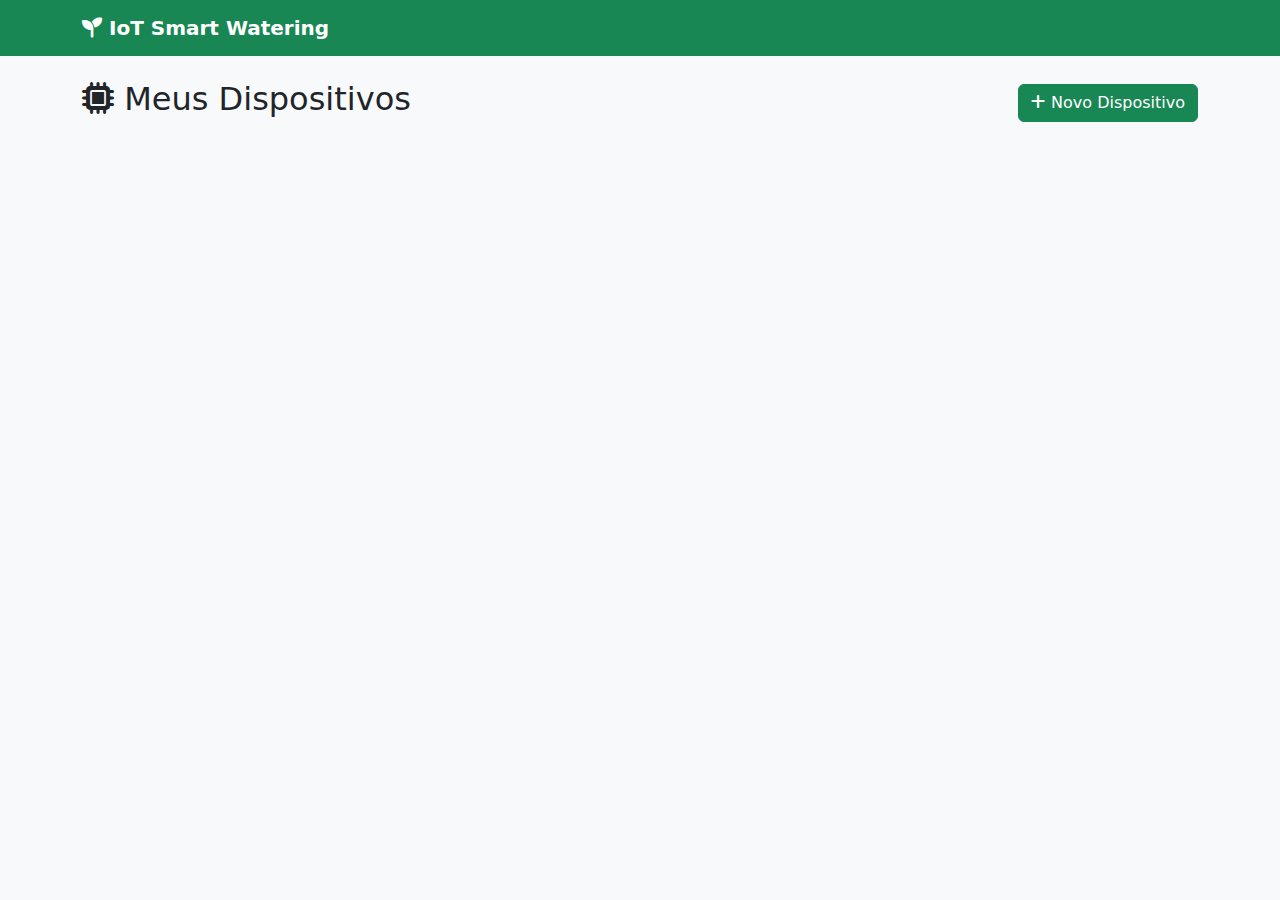
<file: src/frontend/index.html>
<!DOCTYPE html>
<html lang="pt-BR">
<head>
  <meta charset="UTF-8">
  <meta name="viewport" content="width=device-width, initial-scale=1.0">
  <title>IoT Smart Watering - Dispositivos</title>
  
  <!-- Bootstrap CSS -->
  <link href="https://cdn.jsdelivr.net/npm/bootstrap@5.3.0/dist/css/bootstrap.min.css" rel="stylesheet">
  <!-- Font Awesome -->
  <link rel="stylesheet" href="https://cdnjs.cloudflare.com/ajax/libs/font-awesome/6.4.0/css/all.min.css">
  <!-- Custom CSS -->
  <link rel="stylesheet" href="css/style.css">
</head>
<body>
  <!-- Navbar -->
  <nav class="navbar navbar-dark bg-success">
    <div class="container">
      <a class="navbar-brand" href="index.html">
        <i class="fas fa-seedling"></i> IoT Smart Watering
      </a>
    </div>
  </nav>

  <!-- Main Content -->
  <div class="container my-4">
    <div class="d-flex justify-content-between align-items-center mb-4">
      <h2><i class="fas fa-microchip"></i> Meus Dispositivos</h2>
      <button class="btn btn-success" data-bs-toggle="modal" data-bs-target="#createDeviceModal">
        <i class="fas fa-plus"></i> Novo Dispositivo
      </button>
    </div>

    <!-- Loading -->
    <div id="loading" class="text-center my-5">
      <div class="spinner-border text-success" role="status">
        <span class="visually-hidden">Carregando...</span>
      </div>
    </div>

    <!-- Device Cards -->
    <div id="deviceList" class="row g-3"></div>

    <!-- Empty State -->
    <div id="emptyState" class="text-center my-5" style="display: none;">
      <i class="fas fa-inbox fa-4x text-muted mb-3"></i>
      <h4 class="text-muted">Nenhum dispositivo cadastrado</h4>
      <p class="text-muted">Clique em "Novo Dispositivo" para começar</p>
    </div>
  </div>

  <!-- Modal: Criar Dispositivo -->
  <div class="modal fade" id="createDeviceModal" tabindex="-1">
    <div class="modal-dialog modal-lg">
      <div class="modal-content">
        <div class="modal-header">
          <h5 class="modal-title">Novo Dispositivo - Raspberry Pi 3 B+</h5>
          <button type="button" class="btn-close" data-bs-dismiss="modal"></button>
        </div>
        <div class="modal-body">
          <form id="createDeviceForm">
            <!-- Informações Básicas -->
            <h6 class="text-success mb-3"><i class="fas fa-info-circle"></i> Informações Básicas</h6>
            
            <div class="mb-3">
              <label class="form-label">ID do Dispositivo *</label>
              <input type="text" class="form-control" name="device_id" required placeholder="Ex: rasp_pi_01">
              <small class="text-muted">Identificador único do Raspberry Pi</small>
            </div>
            
            <div class="mb-3">
              <label class="form-label">Nome do Dispositivo *</label>
              <input type="text" class="form-control" name="device_name" required placeholder="Ex: Estufa Principal">
            </div>
            
            <div class="mb-3">
              <label class="form-label">Localização</label>
              <input type="text" class="form-control" name="location" placeholder="Ex: Estufa A - Setor 1">
            </div>

            <div class="mb-3">
              <label class="form-label">Descrição</label>
              <textarea class="form-control" name="description" rows="2" placeholder="Ex: Raspberry Pi com sensor de umidade do solo"></textarea>
            </div>

            <hr>

            <!-- Sensores -->
            <div class="d-flex justify-content-between align-items-center mb-3">
              <h6 class="text-success mb-0"><i class="fas fa-microchip"></i> Sensores</h6>
              <button type="button" class="btn btn-sm btn-outline-success" onclick="addSensor()">
                <i class="fas fa-plus"></i> Adicionar Sensor
              </button>
            </div>
            
            <div id="sensorsContainer">
              <!-- Sensores serão adicionados aqui dinamicamente -->
            </div>

            <hr>

            <!-- Atuadores -->
            <div class="d-flex justify-content-between align-items-center mb-3">
              <h6 class="text-success mb-0"><i class="fas fa-cogs"></i> Atuadores</h6>
              <button type="button" class="btn btn-sm btn-outline-success" onclick="addActuator()">
                <i class="fas fa-plus"></i> Adicionar Atuador
              </button>
            </div>
            
            <div id="actuatorsContainer">
              <!-- Atuadores serão adicionados aqui dinamicamente -->
            </div>

            <hr>

            <!-- Configurações -->
            <h6 class="text-success mb-3"><i class="fas fa-sliders-h"></i> Configurações</h6>
            
            <div class="row">
              <div class="col-md-6 mb-3">
                <label class="form-label">Threshold de Umidade (%)</label>
                <input type="number" class="form-control" name="threshold" min="0" max="100" value="30">
              </div>
              
              <div class="col-md-6 mb-3">
                <label class="form-label">Intervalo de Amostragem (segundos)</label>
                <input type="number" class="form-control" name="sampling_interval" min="1" value="10">
              </div>
            </div>

            <div class="mb-3 form-check">
              <input type="checkbox" class="form-check-input" name="auto_mode" id="autoMode" checked>
              <label class="form-check-label" for="autoMode">
                Ativar Modo Automático
              </label>
            </div>
          </form>
        </div>
        <div class="modal-footer">
          <button type="button" class="btn btn-secondary" data-bs-dismiss="modal">Cancelar</button>
          <button type="button" class="btn btn-success" onclick="createDevice()">
            <i class="fas fa-save"></i> Criar Dispositivo
          </button>
        </div>
      </div>
    </div>
  </div>

  <!-- Modal: Certificados -->
  <div class="modal fade" id="certificatesModal" tabindex="-1">
    <div class="modal-dialog modal-lg">
      <div class="modal-content">
        <div class="modal-header bg-warning text-dark">
          <h5 class="modal-title"><i class="fas fa-key"></i> Certificados do Dispositivo</h5>
          <button type="button" class="btn-close" data-bs-dismiss="modal"></button>
        </div>
        <div class="modal-body">
          <div class="alert alert-warning">
            <i class="fas fa-exclamation-triangle"></i> 
            <strong>IMPORTANTE!</strong> Salve estes certificados em um local seguro. Você não poderá recuperá-los depois.
          </div>
          
          <div class="mb-3">
            <label class="form-label fw-bold">Certificado (certificate.pem)</label>
            <textarea class="form-control font-monospace" id="certificatePem" rows="8" readonly></textarea>
            <button class="btn btn-sm btn-outline-primary mt-2" onclick="copyToClipboard('certificatePem')">
              <i class="fas fa-copy"></i> Copiar
            </button>
          </div>
          
          <div class="mb-3">
            <label class="form-label fw-bold">Chave Privada (private.key)</label>
            <textarea class="form-control font-monospace" id="privateKey" rows="8" readonly></textarea>
            <button class="btn btn-sm btn-outline-primary mt-2" onclick="copyToClipboard('privateKey')">
              <i class="fas fa-copy"></i> Copiar
            </button>
          </div>
        </div>
        <div class="modal-footer">
          <button type="button" class="btn btn-primary" data-bs-dismiss="modal">Entendi, já salvei!</button>
        </div>
      </div>
    </div>
  </div>

  <!-- Scripts -->
  <script src="config.js"></script>
  <script src="js/api.js"></script>
  <script src="https://cdn.jsdelivr.net/npm/bootstrap@5.3.0/dist/js/bootstrap.bundle.min.js"></script>
  
  <script>
    // Contadores para IDs únicos
    let sensorCount = 0
    let actuatorCount = 0
    let devices = []

    // Adicionar Sensor
    function addSensor() {
      sensorCount++
      const sensorHtml = `
        <div class="card mb-3 sensor-item" id="sensor-${sensorCount}">
          <div class="card-body">
            <div class="d-flex justify-content-between align-items-center mb-2">
              <h6 class="mb-0">Sensor #${sensorCount}</h6>
              <button type="button" class="btn btn-sm btn-danger" onclick="removeSensor(${sensorCount})">
                <i class="fas fa-trash"></i>
              </button>
            </div>
            
            <div class="row">
              <div class="col-md-6 mb-2">
                <label class="form-label">ID do Sensor *</label>
                <input type="text" class="form-control" name="sensor_id_${sensorCount}" required placeholder="Ex: soil_01">
              </div>
              <div class="col-md-6 mb-2">
                <label class="form-label">Nome do Sensor *</label>
                <input type="text" class="form-control" name="sensor_name_${sensorCount}" required placeholder="Ex: Sensor Tomate">
              </div>
            </div>
            
            <div class="row">
              <div class="col-md-4 mb-2">
                <label class="form-label">Tipo *</label>
                <select class="form-select" name="sensor_type_${sensorCount}" required>
                  <option value="moisture">Umidade do Solo</option>
                  <option value="temperature">Temperatura</option>
                  <option value="humidity">Umidade do Ar</option>
                </select>
              </div>
              <div class="col-md-4 mb-2">
                <label class="form-label">Pino *</label>
                <input type="text" class="form-control" name="sensor_pin_${sensorCount}" required placeholder="Ex: ADS.P0">
                <small class="text-muted">Ex: ADS.P0, ADS.P1, GPIO17</small>
              </div>
              <div class="col-md-4 mb-2">
                <label class="form-label">Threshold (%)</label>
                <input type="number" class="form-control" name="sensor_threshold_${sensorCount}" min="0" max="100" value="30">
              </div>
            </div>
          </div>
        </div>
      `
      document.getElementById('sensorsContainer').insertAdjacentHTML('beforeend', sensorHtml)
    }

    // Remover Sensor
    function removeSensor(id) {
      document.getElementById(`sensor-${id}`).remove()
    }

    // Adicionar Atuador
    function addActuator() {
      actuatorCount++
      
      // Coletar IDs dos sensores disponíveis
      const sensorOptions = Array.from(document.querySelectorAll('[name^="sensor_id_"]'))
        .map(input => input.value)
        .filter(val => val.trim() !== '')
        .map(id => `<option value="${id}">${id}</option>`)
        .join('')

      const actuatorHtml = `
        <div class="card mb-3 actuator-item" id="actuator-${actuatorCount}">
          <div class="card-body">
            <div class="d-flex justify-content-between align-items-center mb-2">
              <h6 class="mb-0">Atuador #${actuatorCount}</h6>
              <button type="button" class="btn btn-sm btn-danger" onclick="removeActuator(${actuatorCount})">
                <i class="fas fa-trash"></i>
              </button>
            </div>
            
            <div class="row">
              <div class="col-md-6 mb-2">
                <label class="form-label">ID do Atuador *</label>
                <input type="text" class="form-control" name="actuator_id_${actuatorCount}" required placeholder="Ex: valve_01">
              </div>
              <div class="col-md-6 mb-2">
                <label class="form-label">Nome do Atuador *</label>
                <input type="text" class="form-control" name="actuator_name_${actuatorCount}" required placeholder="Ex: Válvula Tomate">
              </div>
            </div>
            
            <div class="row">
              <div class="col-md-4 mb-2">
                <label class="form-label">Tipo *</label>
                <select class="form-select" name="actuator_type_${actuatorCount}" required>
                  <option value="solenoid_valve">Válvula Solenoide</option>
                  <option value="pump">Bomba d'água</option>
                  <option value="relay">Relé</option>
                </select>
              </div>
              <div class="col-md-4 mb-2">
                <label class="form-label">GPIO Pin *</label>
                <input type="number" class="form-control" name="actuator_gpio_${actuatorCount}" required placeholder="Ex: 17" min="1" max="27">
                <small class="text-muted">GPIO do Raspberry Pi (1-27)</small>
              </div>
              <div class="col-md-4 mb-2">
                <label class="form-label">Sensor Vinculado</label>
                <select class="form-select" name="actuator_linked_sensor_${actuatorCount}">
                  <option value="">Nenhum</option>
                  ${sensorOptions || '<option value="">Adicione sensores primeiro</option>'}
                </select>
              </div>
            </div>
          </div>
        </div>
      `
      document.getElementById('actuatorsContainer').insertAdjacentHTML('beforeend', actuatorHtml)
    }

    // Remover Atuador
    function removeActuator(id) {
      document.getElementById(`actuator-${id}`).remove()
    }

    // Carregar dispositivos
    async function loadDevices() {
      const loading = document.getElementById('loading')
      const deviceList = document.getElementById('deviceList')
      const emptyState = document.getElementById('emptyState')

      try {
        loading.style.display = 'block'
        devices = await API.getDevices()
        
        if (devices.length === 0) {
          deviceList.innerHTML = ''
          emptyState.style.display = 'block'
        } else {
          emptyState.style.display = 'none'
          renderDevices(devices)
        }
      } catch (error) {
        alert('Erro ao carregar dispositivos: ' + error.message)
      } finally {
        loading.style.display = 'none'
      }
    }

    function renderDevices(devices) {
      const deviceList = document.getElementById('deviceList')
      
      deviceList.innerHTML = devices.map(device => `
        <div class="col-md-6 col-lg-4">
          <div class="card h-100 device-card">
            <div class="card-body">
              <div class="d-flex justify-content-between align-items-start mb-2">
                <h5 class="card-title">
                  <i class="fas fa-microchip text-success"></i> ${device.device_name}
                </h5>
                <span class="badge ${device.status === 'active' ? 'bg-success' : 'bg-secondary'}">
                  ${device.status}
                </span>
              </div>
              <p class="text-muted mb-1">
                <i class="fas fa-map-marker-alt"></i> ${device.location || 'Sem localização'}
              </p>
              <p class="text-muted small">
                <i class="fas fa-fingerprint"></i> ${device.device_id}
              </p>
              
              <hr>
              
              <div class="d-grid">
                <a href="device.html?id=${device.device_id}" class="btn btn-outline-success">
                  <i class="fas fa-eye"></i> Ver Detalhes
                </a>
              </div>
            </div>
          </div>
        </div>
      `).join('')
    }

    // Criar dispositivo
    async function createDevice() {
      const form = document.getElementById('createDeviceForm')
      const formData = new FormData(form)
      
      // Validar campos obrigatórios
      if (!form.checkValidity()) {
        form.reportValidity()
        return
      }

      // Coletar sensores
      const sensors = []
      const sensorElements = document.querySelectorAll('.sensor-item')
      sensorElements.forEach((el, index) => {
        const id = el.id.split('-')[1]
        const sensorId = formData.get(`sensor_id_${id}`)
        if (sensorId) {
          sensors.push({
            sensor_id: sensorId,
            sensor_name: formData.get(`sensor_name_${id}`),
            type: formData.get(`sensor_type_${id}`),
            pin: formData.get(`sensor_pin_${id}`),
            threshold: parseInt(formData.get(`sensor_threshold_${id}`)) || 30
          })
        }
      })

      // Coletar atuadores
      const actuators = []
      const actuatorElements = document.querySelectorAll('.actuator-item')
      actuatorElements.forEach((el, index) => {
        const id = el.id.split('-')[1]
        const actuatorId = formData.get(`actuator_id_${id}`)
        if (actuatorId) {
          actuators.push({
            actuator_id: actuatorId,
            actuator_name: formData.get(`actuator_name_${id}`),
            type: formData.get(`actuator_type_${id}`),
            gpio_pin: parseInt(formData.get(`actuator_gpio_${id}`)),
            linked_sensor: formData.get(`actuator_linked_sensor_${id}`) || null
          })
        }
      })

      // Montar payload
      const payload = {
        device_id: formData.get('device_id'),
        device_name: formData.get('device_name'),
        location: formData.get('location') || '',
        description: formData.get('description') || '',
        sensors: sensors,
        actuators: actuators,
        configuration: {
          threshold: parseInt(formData.get('threshold')) || 30,
          auto_mode: formData.get('auto_mode') === 'on',
          sampling_interval: parseInt(formData.get('sampling_interval')) || 10
        }
      }

      try {
        const result = await API.createDevice(payload)
        
        // Mostrar certificados
        document.getElementById('certificatePem').value = result.credentials.certificate_pem
        document.getElementById('privateKey').value = result.credentials.private_key
        
        const certModal = new bootstrap.Modal(document.getElementById('certificatesModal'))
        certModal.show()
        
        // Fechar modal de criação
        const createModal = bootstrap.Modal.getInstance(document.getElementById('createDeviceModal'))
        createModal.hide()
        
        // Resetar formulário
        form.reset()
        document.getElementById('sensorsContainer').innerHTML = ''
        document.getElementById('actuatorsContainer').innerHTML = ''
        sensorCount = 0
        actuatorCount = 0
        
        // Recarregar lista
        await loadDevices()
      } catch (error) {
        alert('Erro ao criar dispositivo: ' + error.message)
      }
    }

    function copyToClipboard(elementId) {
      const element = document.getElementById(elementId)
      element.select()
      document.execCommand('copy')
      alert('Copiado para área de transferência!')
    }

    // Resetar formulário ao fechar modal
    document.getElementById('createDeviceModal').addEventListener('hidden.bs.modal', function () {
      document.getElementById('createDeviceForm').reset()
      document.getElementById('sensorsContainer').innerHTML = ''
      document.getElementById('actuatorsContainer').innerHTML = ''
      sensorCount = 0
      actuatorCount = 0
    })

    // Carregar ao abrir a página
    loadDevices()
  </script>
</body>
</html>
</file>
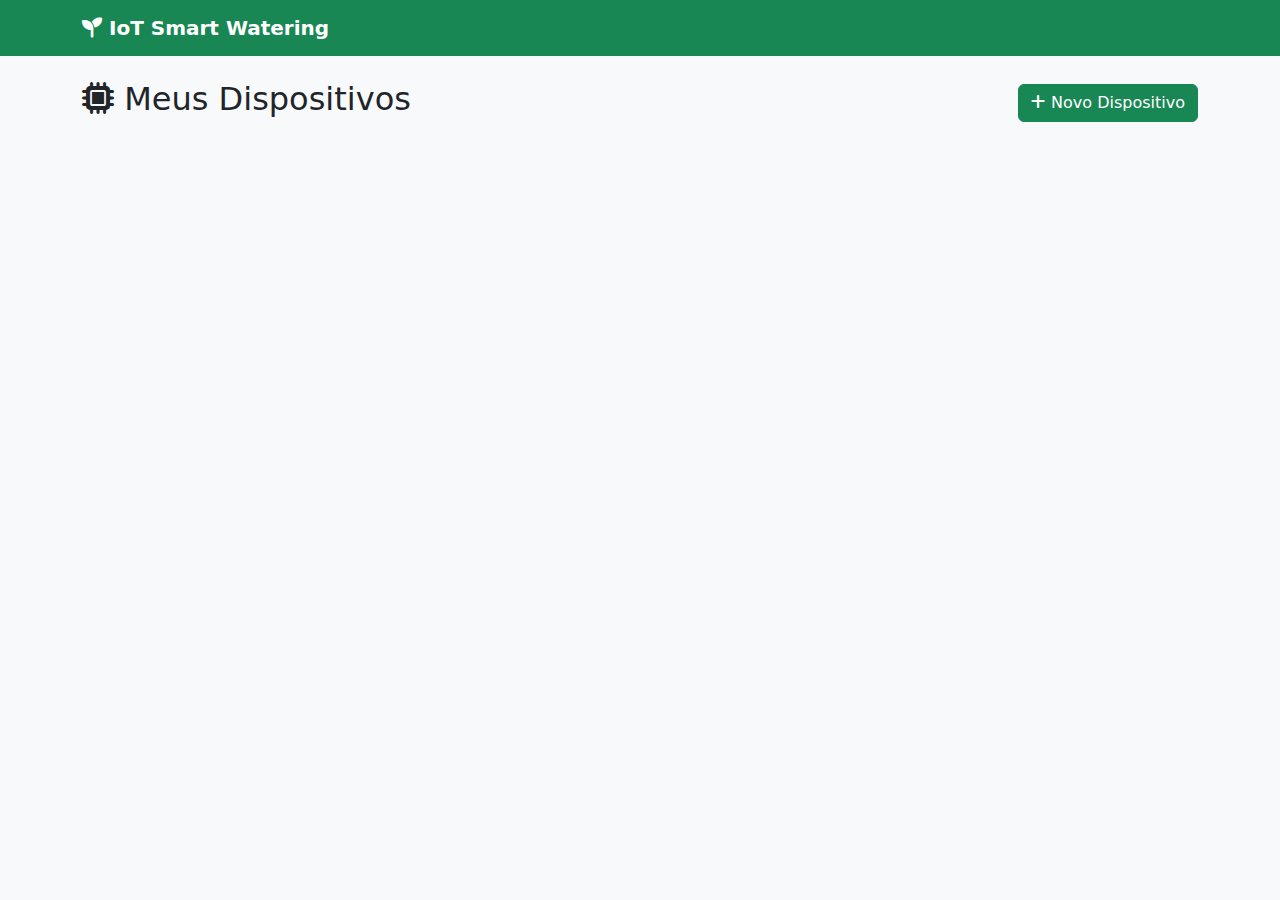
<file: src/frontend/device.html>
<!DOCTYPE html>
<html lang="pt-BR">
<head>
  <meta charset="UTF-8">
  <meta name="viewport" content="width=device-width, initial-scale=1.0">
  <title>Detalhes do Dispositivo</title>
  
  <link href="https://cdn.jsdelivr.net/npm/bootstrap@5.3.0/dist/css/bootstrap.min.css" rel="stylesheet">
  <link rel="stylesheet" href="https://cdnjs.cloudflare.com/ajax/libs/font-awesome/6.4.0/css/all.min.css">
  <link rel="stylesheet" href="css/style.css">
</head>
<body>
  <nav class="navbar navbar-dark bg-success">
    <div class="container">
      <a class="navbar-brand" href="index.html">
        <i class="fas fa-arrow-left"></i> Voltar
      </a>
      <span class="navbar-text text-white" id="deviceTitle">Carregando...</span>
    </div>
  </nav>

  <div class="container my-4">
    <!-- Status em Tempo Real -->
    <div class="card mb-4">
      <div class="card-header bg-success text-white">
        <h5 class="mb-0"><i class="fas fa-chart-line"></i> Status em Tempo Real</h5>
      </div>
      <div class="card-body">
        <div id="statusLoading" class="text-center">
          <div class="spinner-border text-success" role="status"></div>
        </div>
        
        <div id="statusContent" style="display: none;">
          <div class="row text-center">
            <div class="col-md-4">
              <div class="p-3 border rounded">
                <i class="fas fa-tint fa-3x text-info mb-2"></i>
                <h3 id="moisture" class="mb-0">--</h3>
                <p class="text-muted">Umidade do Solo (%)</p>
              </div>
            </div>
            <div class="col-md-4">
              <div class="p-3 border rounded">
                <i class="fas fa-faucet fa-3x text-primary mb-2"></i>
                <h3 id="valveState" class="mb-0">--</h3>
                <p class="text-muted">Estado da Válvula</p>
              </div>
            </div>
            <div class="col-md-4">
              <div class="p-3 border rounded">
                <i class="fas fa-crosshairs fa-3x text-warning mb-2"></i>
                <h3 id="threshold" class="mb-0">--</h3>
                <p class="text-muted">Threshold (%)</p>
              </div>
            </div>
          </div>
          
          <div class="text-muted text-center mt-3">
            <small>Última atualização: <span id="lastUpdate">--</span></small>
          </div>
        </div>

        <div id="statusError" style="display: none;" class="alert alert-warning">
          <i class="fas fa-exclamation-triangle"></i> Nenhum dado disponível ainda. Aguardando leituras do sensor...
        </div>
      </div>
    </div>

    <!-- Controle Manual -->
    <div class="row mb-4">
      <div class="col-md-6">
        <div class="card h-100">
          <div class="card-header">
            <h5 class="mb-0"><i class="fas fa-sliders-h"></i> Controle de Threshold</h5>
          </div>
          <div class="card-body">
            <label class="form-label">Threshold de Umidade (%)</label>
            <input type="range" class="form-range" id="thresholdSlider" min="0" max="100" value="30">
            <div class="d-flex justify-content-between">
              <span>0%</span>
              <span id="thresholdValue" class="fw-bold">30%</span>
              <span>100%</span>
            </div>
            <button 
              class="btn btn-success w-100 mt-3" 
              id="applyThresholdBtn" 
              onclick="updateThreshold()" 
              disabled>
              <i class="fas fa-save"></i> Atualizar Threshold
            </button>
            <small class="text-muted d-block mt-2">
              <i class="fas fa-info-circle"></i> Altere o valor acima para habilitar o botão
            </small>
          </div>
        </div>
      </div>

      <div class="col-md-6">
        <div class="card h-100">
          <div class="card-header">
            <h5 class="mb-0"><i class="fas fa-hand-paper"></i> Controle Manual</h5>
          </div>
          <div class="card-body">
            <!-- Status Atual da Válvula -->
            <div class="alert alert-info mb-3" id="valveStatusAlert">
              <div class="d-flex align-items-center">
                <i class="fas fa-faucet fa-2x me-3"></i>
                <div>
                  <strong>Status Atual:</strong>
                  <h4 class="mb-0 mt-1">
                    <span class="badge bg-secondary" id="currentValveState">--</span>
                  </h4>
                </div>
              </div>
            </div>

            <p class="text-muted small">Abrir/fechar válvula manualmente (desativa modo automático)</p>
            <div class="d-grid gap-2">
              <button class="btn btn-primary btn-lg" onclick="controlValve('OPEN')" id="openValveBtn">
                <i class="fas fa-unlock"></i> Abrir Válvula
              </button>
              <button class="btn btn-secondary btn-lg" onclick="controlValve('CLOSED')" id="closeValveBtn">
                <i class="fas fa-lock"></i> Fechar Válvula
              </button>
            </div>
          </div>
        </div>
      </div>
    </div>

    <!-- Ações -->
    <div class="card mb-4">
      <div class="card-header">
        <h5 class="mb-0"><i class="fas fa-cog"></i> Ações</h5>
      </div>
      <div class="card-body">
        <div class="row g-3">
          <div class="col-md-4">
            <button class="btn btn-info w-100" onclick="viewHistory()">
              <i class="fas fa-chart-area"></i> Ver Histórico
            </button>
          </div>
          <div class="col-md-4">
            <button class="btn btn-warning w-100" data-bs-toggle="modal" data-bs-target="#editModal">
              <i class="fas fa-edit"></i> Editar Dispositivo
            </button>
          </div>
          <div class="col-md-4">
            <button class="btn btn-danger w-100" onclick="confirmDelete()">
              <i class="fas fa-trash"></i> Excluir Dispositivo
            </button>
          </div>
        </div>
      </div>
    </div>
  </div>

  <!-- Modal: Editar -->
  <div class="modal fade" id="editModal" tabindex="-1">
    <div class="modal-dialog">
      <div class="modal-content">
        <div class="modal-header">
          <h5 class="modal-title">Editar Dispositivo</h5>
          <button type="button" class="btn-close" data-bs-dismiss="modal"></button>
        </div>
        <div class="modal-body">
          <form id="editForm">
            <div class="mb-3">
              <label class="form-label">Nome</label>
              <input type="text" class="form-control" name="device_name" id="editName">
            </div>
            <div class="mb-3">
              <label class="form-label">Localização</label>
              <input type="text" class="form-control" name="location" id="editLocation">
            </div>
            <div class="mb-3">
              <label class="form-label">Status</label>
              <select class="form-select" name="status" id="editStatus">
                <option value="active">Ativo</option>
                <option value="inactive">Inativo</option>
              </select>
            </div>
          </form>
        </div>
        <div class="modal-footer">
          <button type="button" class="btn btn-secondary" data-bs-dismiss="modal">Cancelar</button>
          <button type="button" class="btn btn-warning" onclick="saveEdit()">Salvar</button>
        </div>
      </div>
    </div>
  </div>

  <script src="config.js"></script>
  <script src="js/api.js"></script>
  <script src="https://cdn.jsdelivr.net/npm/bootstrap@5.3.0/dist/js/bootstrap.bundle.min.js"></script>
  
  <script>
    const urlParams = new URLSearchParams(window.location.search)
    const deviceId = urlParams.get('id')
    let device = null
    let statusInterval = null
    let originalThreshold = 30 // Armazena threshold original
    let currentValveState = null // Armazena estado atual da válvula

    async function loadDevice() {
      try {
        device = await API.getDevice(deviceId)
        document.getElementById('deviceTitle').textContent = device.device_name
        
        // Pegar threshold do shadow (se existir)
        if (device.shadow && device.shadow.desired && device.shadow.desired.threshold) {
          originalThreshold = device.shadow.desired.threshold
        } else if (device.configuration && device.configuration.threshold) {
          originalThreshold = device.configuration.threshold
        }
        
        // Atualizar slider com threshold atual
        const slider = document.getElementById('thresholdSlider')
        slider.value = originalThreshold
        document.getElementById('thresholdValue').textContent = originalThreshold + '%'
        
        // Preencher form de edição
        document.getElementById('editName').value = device.device_name
        document.getElementById('editLocation').value = device.location || ''
        document.getElementById('editStatus').value = device.status
        
        loadStatus()
        // Atualizar a cada 10 segundos
        statusInterval = setInterval(loadStatus, 10000)
      } catch (error) {
        alert('Erro ao carregar dispositivo: ' + error.message)
        window.location.href = 'index.html'
      }
    }

    async function loadStatus() {
      const loading = document.getElementById('statusLoading')
      const content = document.getElementById('statusContent')
      const error = document.getElementById('statusError')
      
      try {
        const status = await API.getStatus(deviceId)
        const reading = status.current_status
        
        // Atualizar cards de status
        document.getElementById('moisture').textContent = reading.soil_moisture.toFixed(1)
        document.getElementById('valveState').textContent = reading.valve_state
        document.getElementById('threshold').textContent = reading.threshold || '--'
        
        const date = new Date(reading.timestamp)
        document.getElementById('lastUpdate').textContent = date.toLocaleString('pt-BR')
        
        // Atualizar status da válvula no controle manual
        currentValveState = reading.valve_state
        updateValveStatusDisplay(reading.valve_state)
        
        loading.style.display = 'none'
        content.style.display = 'block'
        error.style.display = 'none'
      } catch (err) {
        loading.style.display = 'none'
        content.style.display = 'none'
        error.style.display = 'block'
      }
    }

    // Atualizar display do status da válvula
    function updateValveStatusDisplay(state) {
      const badge = document.getElementById('currentValveState')
      const alert = document.getElementById('valveStatusAlert')
      const openBtn = document.getElementById('openValveBtn')
      const closeBtn = document.getElementById('closeValveBtn')
      
      if (state === 'OPEN') {
        badge.textContent = 'ABERTA'
        badge.className = 'badge bg-primary'
        alert.className = 'alert alert-primary mb-3'
        
        // Desabilitar botão "Abrir" se já estiver aberta
        openBtn.disabled = true
        closeBtn.disabled = false
      } else {
        badge.textContent = 'FECHADA'
        badge.className = 'badge bg-secondary'
        alert.className = 'alert alert-secondary mb-3'
        
        // Desabilitar botão "Fechar" se já estiver fechada
        openBtn.disabled = false
        closeBtn.disabled = true
      }
    }

    // Slider de threshold com detecção de mudança
    const slider = document.getElementById('thresholdSlider')
    const valueDisplay = document.getElementById('thresholdValue')
    const applyBtn = document.getElementById('applyThresholdBtn')
    
    slider.addEventListener('input', (e) => {
      const newValue = parseInt(e.target.value)
      valueDisplay.textContent = newValue + '%'
      
      // Habilitar botão apenas se o valor mudou
      if (newValue !== originalThreshold) {
        applyBtn.disabled = false
        applyBtn.classList.remove('btn-success')
        applyBtn.classList.add('btn-warning')
      } else {
        applyBtn.disabled = true
        applyBtn.classList.remove('btn-warning')
        applyBtn.classList.add('btn-success')
      }
    })

    async function updateThreshold() {
      const value = parseInt(slider.value)
      
      try {
        applyBtn.disabled = true
        applyBtn.innerHTML = '<i class="fas fa-spinner fa-spin"></i> Aplicando...'
        
        await API.controlDevice(deviceId, {
          threshold: value,
          auto_mode: true
        })
        
        originalThreshold = value // Atualizar threshold original
        applyBtn.innerHTML = '<i class="fas fa-check"></i> Atualizado!'
        applyBtn.classList.remove('btn-warning')
        applyBtn.classList.add('btn-success')
        
        setTimeout(() => {
          applyBtn.innerHTML = '<i class="fas fa-save"></i> Atualizar Threshold'
          applyBtn.disabled = true
        }, 2000)
        
        loadStatus()
      } catch (error) {
        applyBtn.innerHTML = '<i class="fas fa-save"></i> Atualizar Threshold'
        applyBtn.disabled = false
        alert('Erro ao atualizar threshold: ' + error.message)
      }
    }

    async function controlValve(state) {
      const action = state === 'OPEN' ? 'abrir' : 'fechar'
      if (!confirm(`Deseja ${action} a válvula manualmente?\n\nIsso desativará o modo automático.`)) return
      
      const btnId = state === 'OPEN' ? 'openValveBtn' : 'closeValveBtn'
      const btn = document.getElementById(btnId)
      const originalText = btn.innerHTML
      
      try {
        btn.disabled = true
        btn.innerHTML = '<i class="fas fa-spinner fa-spin"></i> Enviando...'
        
        await API.controlDevice(deviceId, {
          valve_override: state,
          auto_mode: false
        })
        
        btn.innerHTML = '<i class="fas fa-check"></i> Comando enviado!'
        
        setTimeout(() => {
          btn.innerHTML = originalText
          loadStatus()
        }, 2000)
        
      } catch (error) {
        btn.innerHTML = originalText
        btn.disabled = false
        alert('Erro ao controlar válvula: ' + error.message)
      }
    }

    async function saveEdit() {
      const form = document.getElementById('editForm')
      const formData = new FormData(form)
      
      const payload = {
        device_name: formData.get('device_name'),
        location: formData.get('location'),
        status: formData.get('status')
      }
      
      try {
        await API.updateDevice(deviceId, payload)
        alert('Dispositivo atualizado!')
        
        const modal = bootstrap.Modal.getInstance(document.getElementById('editModal'))
        modal.hide()
        
        loadDevice()
      } catch (error) {
        alert('Erro ao atualizar: ' + error.message)
      }
    }

    async function confirmDelete() {
      if (!confirm('Tem certeza que deseja excluir este dispositivo? Esta ação não pode ser desfeita!')) return
      
      try {
        await API.deleteDevice(deviceId)
        alert('Dispositivo excluído com sucesso!')
        window.location.href = 'index.html'
      } catch (error) {
        alert('Erro ao excluir: ' + error.message)
      }
    }

    function viewHistory() {
      window.location.href = `history.html?id=${deviceId}`
    }

    // Limpar interval ao sair da página
    window.addEventListener('beforeunload', () => {
      if (statusInterval) clearInterval(statusInterval)
    })

    loadDevice()
  </script>
</body>
</html>
</file>
<file: src/frontend/css/style.css>
/* src/frontend/css/style.css */
body {
  background-color: #f8f9fa;
}

.device-card {
  transition: transform 0.2s, box-shadow 0.2s;
}

.device-card:hover {
  transform: translateY(-5px);
  box-shadow: 0 4px 12px rgba(0, 0, 0, 0.15);
}

.navbar-brand {
  font-weight: bold;
  font-size: 1.25rem;
}

.card-header {
  font-weight: 600;
}

.font-monospace {
  font-family: 'Courier New', Courier, monospace;
  font-size: 0.85rem;
}

/* Responsividade para mobile */
@media (max-width: 768px) {
  .container {
    padding-left: 15px;
    padding-right: 15px;
  }
  
  .card-body .row .col-md-4 {
    margin-bottom: 1rem;
  }
}
</file>
